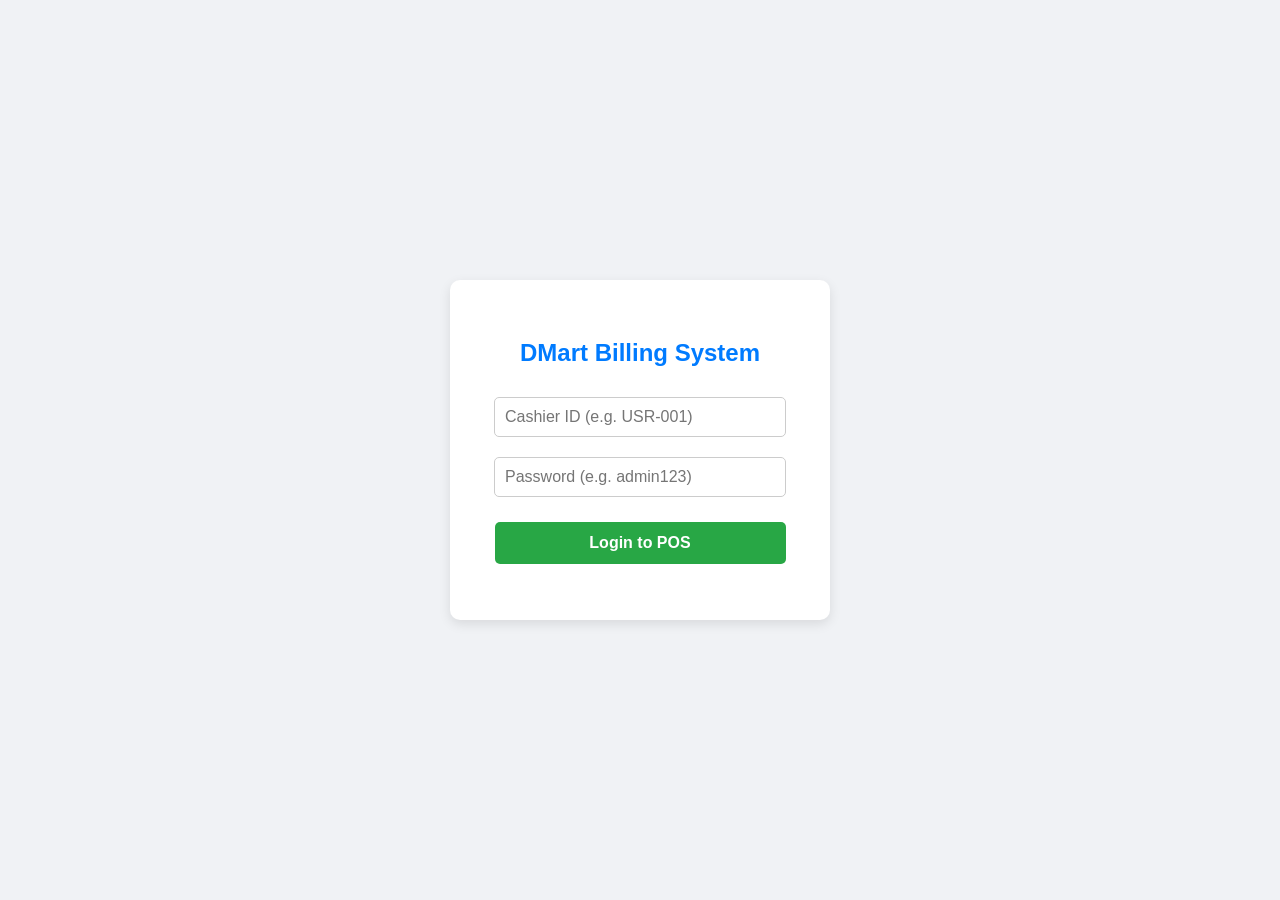
<file: web/index.html>
<!DOCTYPE html>
<html lang="en">
<head>
<meta charset="UTF-8">
<meta name="viewport" content="width=device-width, initial-scale=1.0">
<title>DMart POS - Login</title>
<style>
body
{
font-family: 'Segoe UI', Tahoma, Geneva, Verdana, sans-serif;
background-color: #f0f2f5;
display: flex;
justify-content: center;
align-items: center;
height: 100vh;
margin: 0;
}
.login-container
{
background-color: white;
padding: 40px;
border-radius: 10px;
box-shadow: 0 4px 12px rgba(0,0,0,0.1);
text-align: center;
width: 300px;
}
.login-container h2
{
color: #007bff;
margin-bottom: 20px;
}
input
{
width: 90%;
padding: 10px;
margin: 10px 0;
border: 1px solid #ccc;
border-radius: 5px;
font-size: 16px;
}
button
{
width: 97%;
padding: 12px;
background-color: #28a745;
color: white;
border: none;
border-radius: 5px;
font-size: 16px;
font-weight: bold;
cursor: pointer;
margin-top: 15px;
}
button:hover
{
background-color: #218838;
}
#message
{
margin-top: 15px;
font-weight: bold;
}
</style>
</head>
<body>
<div class="login-container">
<h2>DMart Billing System</h2>
<input type="text" id="userId" placeholder="Cashier ID (e.g. USR-001)">
<input type="password" id="password" placeholder="Password (e.g. admin123)">
<button onclick="attemptLogin()">Login to POS</button>
<p id="message"></p>
</div>
<script>
async function attemptLogin()
{
const uid = document.getElementById('userId').value;
const pwd = document.getElementById('password').value;
const msgLabel = document.getElementById('message');
msgLabel.style.color = "blue";
msgLabel.innerText = "Verifying...";
try
{
const response = await fetch('/api/login',
{
method: 'POST',
body: JSON.stringify({ userId: uid, password: pwd })});
const data = await response.json();
if (data.status === 'success')
{
msgLabel.style.color = "green";
msgLabel.innerText = "Login Successful!";
}
else
{
msgLabel.style.color = "red";
msgLabel.innerText = "X " + data.message;
}
}
catch (error)
{
msgLabel.style.color = "red";
msgLabel.innerText = "Server not responding!";
}
}
</script>


</body>
</html>
</file>
